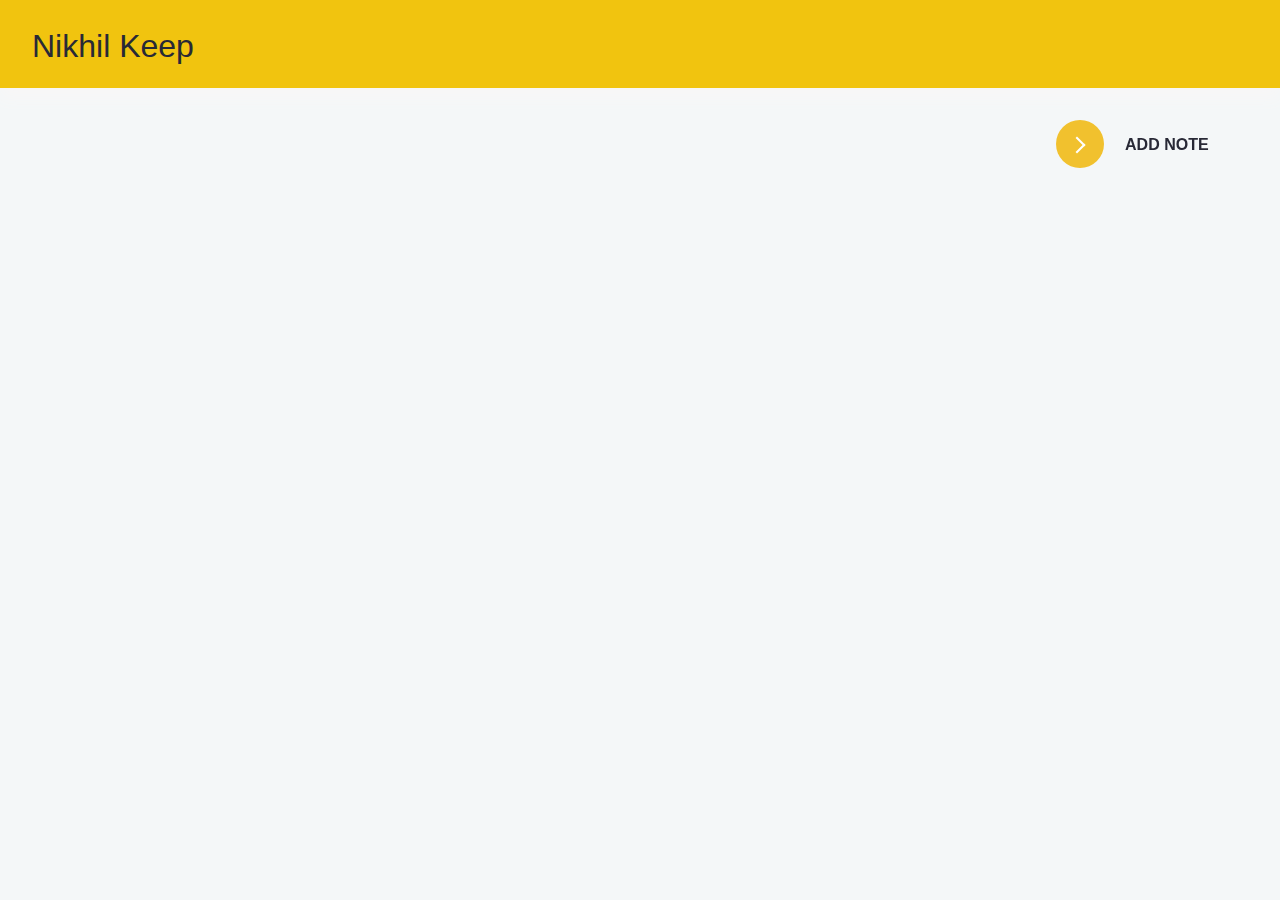
<file: index.html>
<!DOCTYPE html>
<html lang="en">
  <head>
    <meta charset="UTF-8" />
    <meta name="viewport" content="width=device-width, initial-scale=1.0" />
    <link
      rel="stylesheet"
      href="https://cdnjs.cloudflare.com/ajax/libs/font-awesome/5.10.0/css/all.min.css"
      integrity="sha512-PgQMlq+nqFLV4ylk1gwUOgm6CtIIXkKwaIHp/PAIWHzig/lKZSEGKEysh0TCVbHJXCLN7WetD8TFecIky75ZfQ=="
      crossorigin="anonymous"
    />
    <title>Nikhil Note</title>
    <link rel="stylesheet" href="index.css" />
  </head>
  <body>
    <div class="heading">
      <h1><i class="fas fa-sticky-note"></i>Nikhil Keep</h1>
    </div>

    <div class="btn-div">
      <button class="learn-more" class="add" id="add">
        <span class="circle" aria-hidden="true">
          <span class="icon arrow"></span>
        </span>
        <span class="button-text">Add note</span>
      </button>
    </div>


    <!-- <div class="note">
        <div class="operation">
            <button class="edit"><i class="fas fa-edit"></i></button>
            <button class="edit"><i class="fas fa-trash-alt"></i></button>
        </div>

        <div class="main"></div>
        <textarea class=""></textarea>
    </div> -->

    

    <script src="index.js"></script>
  </body>
</html>
</file>
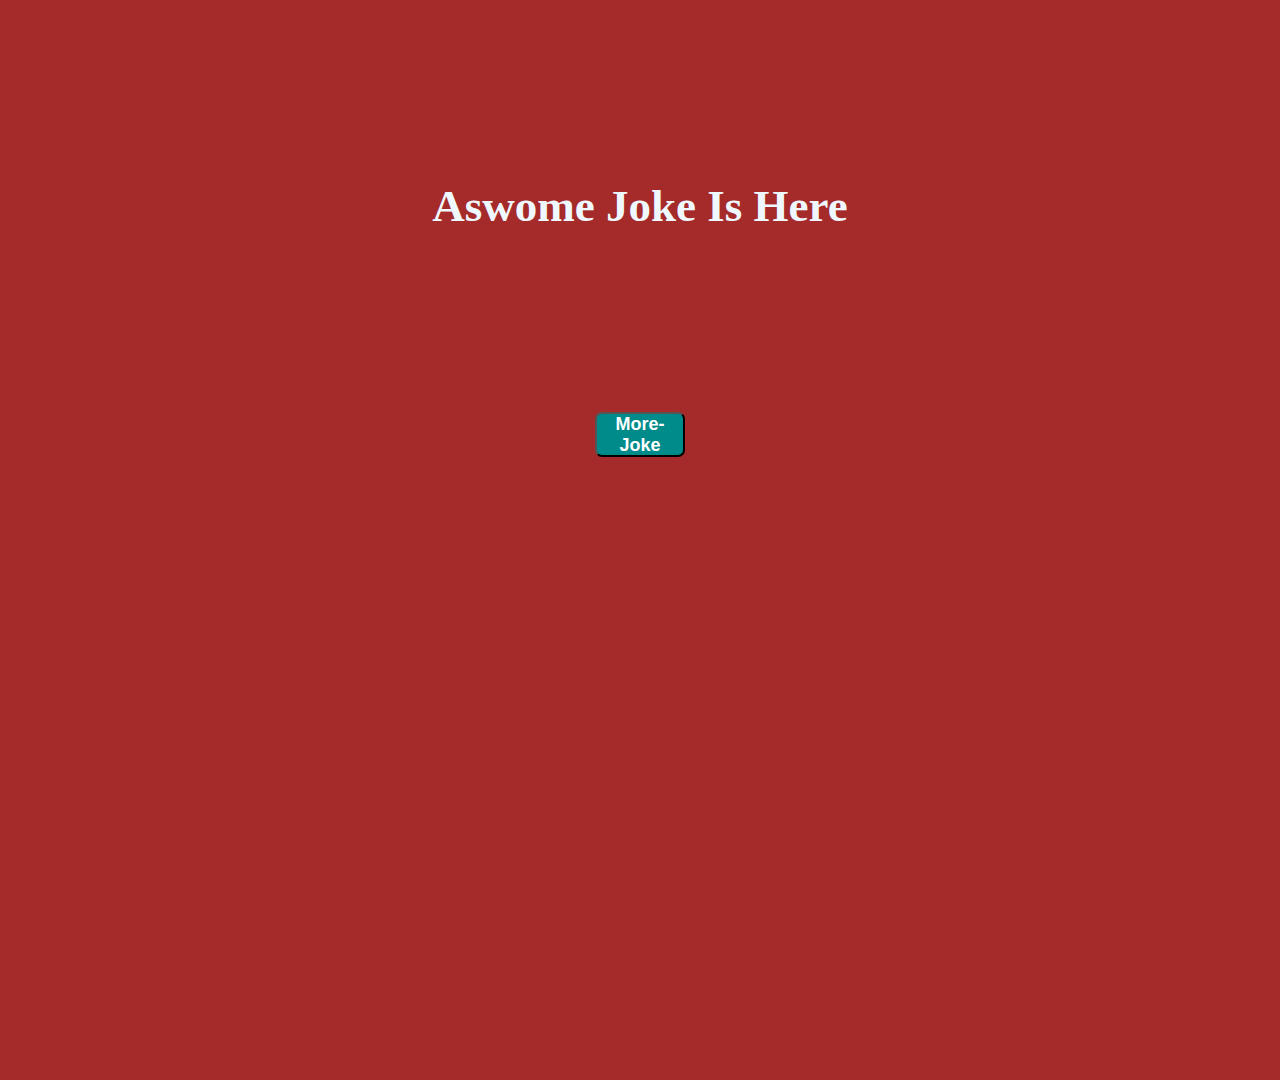
<file: dadjoke.html>
<!DOCTYPE html>
<html lang="en">
<head>
    <meta charset="UTF-8">
    <meta http-equiv="X-UA-Compatible" content="IE=edge">
    <meta name="viewport" content="width=device-width, initial-scale=1.0">
    <title>Dad-Joke-api</title>
</head>
<style>
    *{
        margin: 0;
        padding: 0;background-color:brown;
        box-sizing: border-box;
    }
    .container {
    /* display: flex; */
    justify-content: center;
    align-items: center;
    height: 100vh;
    margin-top: 20vh;
    

    }
    

h3 {
    font-size: 5vh;
    text-align: center;
    text-transform: capitalize;
    color: aliceblue;
    display: flex;
    align-items: center;
    justify-content: center;
}


button.btn {
    display: flex;
    margin: auto;
    margin-top: 20vh;
    font-size: 2vh;
    font-weight: 800;
    color: white;
    background-color: darkcyan;
    width: 7vw;
    justify-content: center;
    height: 5vh;
    align-items: center;
    border-radius: 7px;
    box-shadow: darkslategrey;
}

div#headingg {
    text-align: center;
    font-size: 5vh;
    color: antiquewhite;
    width: 50vw;
    margin: auto;
    margin-top: 10vh;
}
</style>
<body>
<div class="container">
    <h3>aswome joke is here</h3>
    <div class="heading" id="headingg"></div>
    <button class="btn" id="btnn">More-Joke</button>
</div>
<script>
    const Jokebtn = document.getElementById('btnn');
    const joke = document.getElementById('headingg');

    const genratejoke = () => {
        fetch('https://api.chucknorris.io/jokes/random').then((res)=>{
            // console.log(res);

            return res.json();
        })
        .then((actualdata)=>{
        //    console.log( actualdata.value);

           joke.innerHTML =`${actualdata.value}`;
        
        //    joke.innerHTML =`${my.value}`;
        })
        .catch((error)=>{
            console.log(error);
        })
    }

    Jokebtn.addEventListener('click',genratejoke);
        genratejoke();
    

    
</script>    
</body>
</html>
</file>
<file: index.css>
* {
    margin: 0;
    padding: 0;
    box-sizing: border-box;
    outline: none;
  }
  
  body {
    background-color: #f4f7f8;
    font-family: "Poppins", sans-serif;
    display: flex;
    flex-wrap: wrap;
  }
  
  .heading {
    width: 100vw;
    height: 5.5rem;
    background-color: #f1c40f;
    color: #282936;
    box-shadow: 0px 10px 16px rgb(248, 247, 247);
  }
  
  .heading h1 {
    line-height: 5.8rem;
    margin-left: 2rem;
    font-weight: 400;
  }
  
  .add:active {
    transform: scale(0.98);
  }
  
  /* button style start  */
  
  .btn-div {
    position: fixed;
    top: 7rem;
    right: 1rem;
    border: none;
    border-radius: 3px;
    padding: 0.5rem 1rem;
    cursor: pointer;
  }
  

  
  button {
    position: relative;
    display: inline-block;
    cursor: pointer;
    outline: none;
    border: 0;
    vertical-align: middle;
    text-decoration: none;
    background: transparent;
    padding: 0;
    font-size: inherit;
    font-family: inherit;
  }
  button.learn-more {
    width: 12rem;
    height: auto;
  }
  button.learn-more .circle {
    transition: all 0.45s cubic-bezier(0.65, 0, 0.076, 1);
    position: relative;
    display: block;
    margin: 0;
    width: 3rem;
    height: 3rem;
    background: #f1c12e;
    border-radius: 1.625rem;
  }
  button.learn-more .circle .icon {
    transition: all 0.45s cubic-bezier(0.65, 0, 0.076, 1);
    position: absolute;
    top: 0;
    bottom: 0;
    margin: auto;
    background: #fff;
  }
  button.learn-more .circle .icon.arrow {
    transition: all 0.45s cubic-bezier(0.65, 0, 0.076, 1);
    left: 0.625rem;
    width: 1.125rem;
    height: 0.125rem;
    background: none;
  }
  

  
  button.learn-more .circle .icon.arrow::before {
    position: absolute;
    content: "";
    top: -0.25rem;
    right: 0.0625rem;
    width: 0.625rem;
    height: 0.625rem;
    border-top: 0.125rem solid #fff;
    border-right: 0.125rem solid #fff;
    transform: rotate(45deg);
  }
  button.learn-more .button-text {
    transition: all 0.45s cubic-bezier(0.65, 0, 0.076, 1);
    position: absolute;
    top: 0;
    left: 0;
    right: 0;
    bottom: 0;
    padding: 0.75rem 0;
    margin: 0 0 0 1.85rem;
    color: #282936;
    font-weight: 700;
    line-height: 1.6;
    text-align: center;
    text-transform: uppercase;
  }
  button:hover .circle {
    width: 100%;
  }
  button:hover .circle .icon.arrow {
    background: #fff;
    transform: translate(1rem, 0);
  }
  button:hover .button-text {
    color: #fff;
  }
  
  /* button style end  */
  
  .main {
    padding: 2rem;
  }
  
  .note {
    background-color: #fff;
    margin: 30px 20px;
    height: 200px;
    width: 400px;
    overflow-y: scroll;
    margin-top: 7rem;
    box-shadow: inset 1px 1px 0 rgba(0, 0, 0, 0.1),
      inset 0 -1px 0 rgba(0, 0, 0, 0.1);
  }
  
  .note .operation {
    display: flex;
    justify-content: flex-end;
    padding: 0.5rem;
  }
  
  .note .operation button {
    background-color: transparent;
    border: none;
    color: #fff;
    cursor: pointer;
    font-size: 1rem;
    margin-left: 0.5rem;
  }
  
  .note textarea {
    outline: none;
    font-family: inherit;
    font-size: 1.2rem;
    border: none;
    height: 300px;
    width: 100%;
    padding: 20px;
  }
  
  .fa-edit,
  .fa-trash-alt {
    color: #fff;
    padding: 10px;
    background-color: #2ecc71;
    border-radius: 50%;
  }
  
  .fa-trash-alt {
    background-color: #e74c3c;
  }
  
  .fa-edit:hover {
    background-color: #fff;
    color: #27ae60;
    filter: drop-shadow(0px 10px 8px rgb(219, 218, 218));
  }
  
  .fa-trash-alt:hover {
    background-color: #fff;
    color: #e74c3c;
    filter: drop-shadow(0px 10px 8px rgb(219, 218, 218));
  }
  
  .hidden {
    display: none;
  }* {
    margin: 0;
    padding: 0;
    box-sizing: border-box;
    outline: none;
  }
  
  body {
    background-color: #f4f7f8;
    font-family: "Poppins", sans-serif;
    display: flex;
    flex-wrap: wrap;
  }
  
  .heading {
    width: 100vw;
    height: 5.5rem;
    background-color: #f1c40f;
    color: #282936;
    box-shadow: 0px 10px 16px rgb(248, 247, 247);
  }
  
  .heading h1 {
    line-height: 5.8rem;
    margin-left: 2rem;
    font-weight: 400;
  }
  
  .add:active {
    transform: scale(0.98);
  }
  
  /* button style start  */
  
  .btn-div {
    position: fixed;
    top: 7rem;
    right: 1rem;
    border: none;
    border-radius: 3px;
    padding: 0.5rem 1rem;
    cursor: pointer;
  }
  
  /* <!-- SUbSCRIBE THAPA TECHNICAL YOUTUBE CHANNEL https://www.youtube.com/thapatechnical --> */
  
  button {
    position: relative;
    display: inline-block;
    cursor: pointer;
    outline: none;
    border: 0;
    vertical-align: middle;
    text-decoration: none;
    background: transparent;
    padding: 0;
    font-size: inherit;
    font-family: inherit;
  }
  button.learn-more {
    width: 12rem;
    height: auto;
  }
  button.learn-more .circle {
    transition: all 0.45s cubic-bezier(0.65, 0, 0.076, 1);
    position: relative;
    display: block;
    margin: 0;
    width: 3rem;
    height: 3rem;
    background: #f1c12e;
    border-radius: 1.625rem;
  }
  button.learn-more .circle .icon {
    transition: all 0.45s cubic-bezier(0.65, 0, 0.076, 1);
    position: absolute;
    top: 0;
    bottom: 0;
    margin: auto;
    background: #fff;
  }
  button.learn-more .circle .icon.arrow {
    transition: all 0.45s cubic-bezier(0.65, 0, 0.076, 1);
    left: 0.625rem;
    width: 1.125rem;
    height: 0.125rem;
    background: none;
  }
  
  /* <!-- SUbSCRIBE THAPA TECHNICAL YOUTUBE CHANNEL https://www.youtube.com/thapatechnical --> */
  
  button.learn-more .circle .icon.arrow::before {
    position: absolute;
    content: "";
    top: -0.25rem;
    right: 0.0625rem;
    width: 0.625rem;
    height: 0.625rem;
    border-top: 0.125rem solid #fff;
    border-right: 0.125rem solid #fff;
    transform: rotate(45deg);
  }
  button.learn-more .button-text {
    transition: all 0.45s cubic-bezier(0.65, 0, 0.076, 1);
    position: absolute;
    top: 0;
    left: 0;
    right: 0;
    bottom: 0;
    padding: 0.75rem 0;
    margin: 0 0 0 1.85rem;
    color: #282936;
    font-weight: 700;
    line-height: 1.6;
    text-align: center;
    text-transform: uppercase;
  }
  button:hover .circle {
    width: 100%;
  }
  button:hover .circle .icon.arrow {
    background: #fff;
    transform: translate(1rem, 0);
  }
  button:hover .button-text {
    color: #fff;
  }
  
  /* button style end  */
  
  .main {
    padding: 2rem;
  }
  
  .note {
    background-color: #fff;
    margin: 30px 20px;
    height: 200px;
    width: 400px;
    overflow-y: scroll;
    margin-top: 7rem;
    box-shadow: inset 1px 1px 0 rgba(0, 0, 0, 0.1),
      inset 0 -1px 0 rgba(0, 0, 0, 0.1);
  }
  
  .note .operation {
    display: flex;
    justify-content: flex-end;
    padding: 0.5rem;
  }
  
  .note .operation button {
    background-color: transparent;
    border: none;
    color: #fff;
    cursor: pointer;
    font-size: 1rem;
    margin-left: 0.5rem;
  }
  
  .note textarea {
    outline: none;
    font-family: inherit;
    font-size: 1.2rem;
    border: none;
    height: 300px;
    width: 100%;
    padding: 20px;
  }
  
  .fa-edit,
  .fa-trash-alt {
    color: #fff;
    padding: 10px;
    background-color: #2ecc71;
    border-radius: 50%;
  }
  
  .fa-trash-alt {
    background-color: #e74c3c;
  }
  
  .fa-edit:hover {
    background-color: #fff;
    color: #27ae60;
    filter: drop-shadow(0px 10px 8px rgb(219, 218, 218));
  }
  
  .fa-trash-alt:hover {
    background-color: #fff;
    color: #e74c3c;
    filter: drop-shadow(0px 10px 8px rgb(219, 218, 218));
  }
  
  .hidden {
    display: none;
  }
</file>
